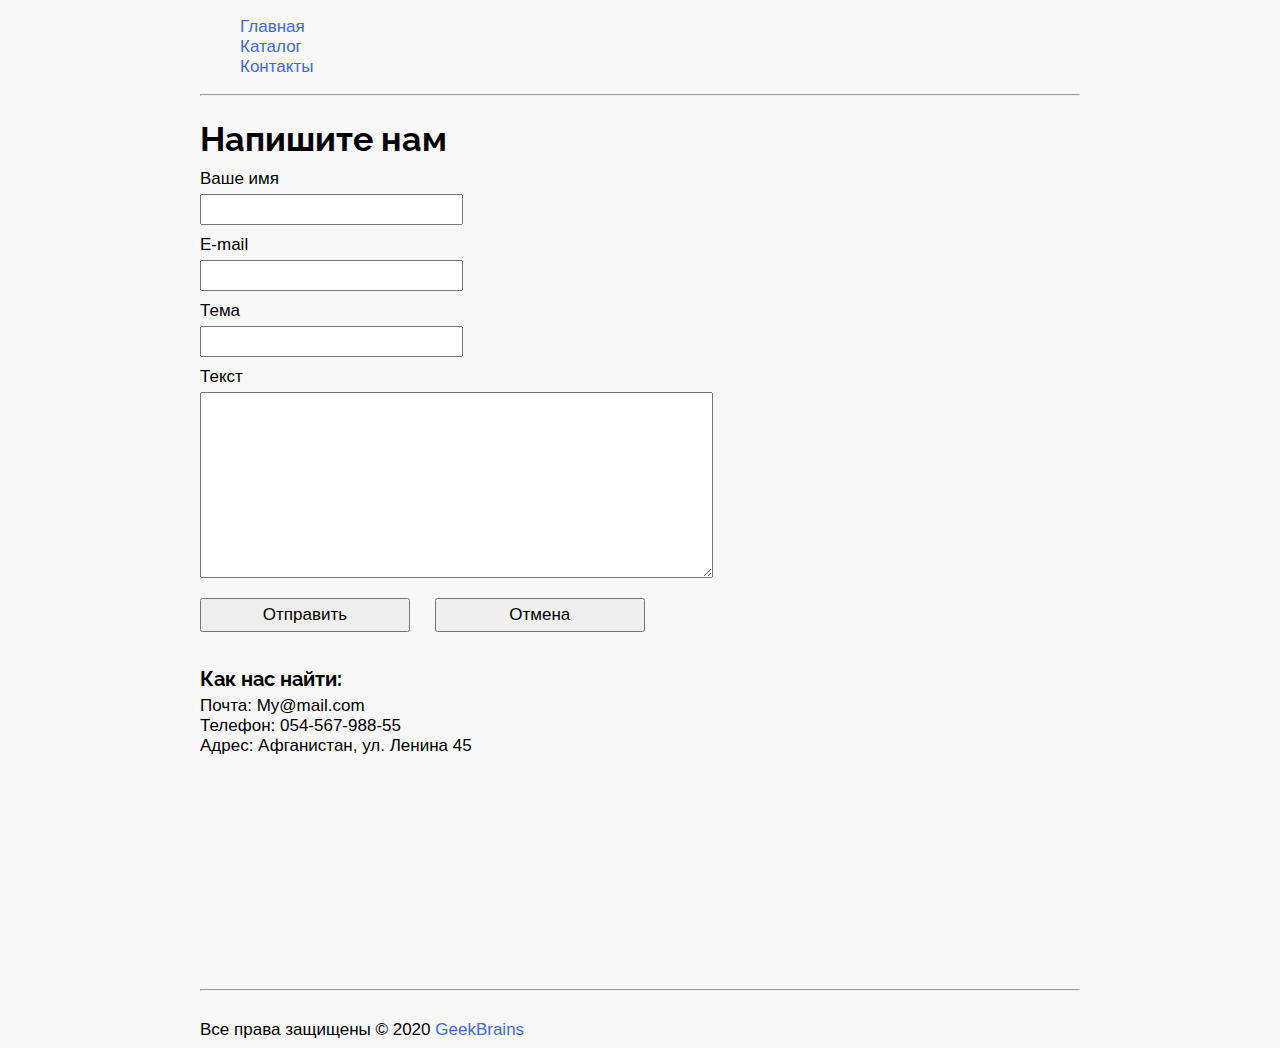
<file: contacts.html>
<!DOCTYPE html>
<html lang="en">
  <head>
    <meta charset="UTF-8" />
    <!-- Подключение шрифтов -->
    <link
      href="https://fonts.googleapis.com/css2?family=Raleway:wght@400;600&display=swap"
      rel="stylesheet"
    />
    <link
      href="https://fonts.googleapis.com/css2?family=Montserrat&display=swap"
      rel="stylesheet"
    />
    <!-- Подключение CSS -->
    <link rel="stylesheet" href="style.css" />
    <title>Контакты</title>
  </head>

  <body>
    <ul class="Menu">
      <li><a href="index.html">Главная</a></li>
      <li><a href="catalog/catalog.html">Каталог</a></li>
      <li><a href="contacts.html">Контакты</a> <br /></li>
    </ul>
    <hr />
    <h1 class="Heading">Напишите нам</h1>
    <form class="Form" action="#">
      Ваше имя <br />
      <input type="text" placeholder="" /> <br />
      E-mail <br />
      <input type="email" placeholder="" /> <br />
      Тема <br />
      <input type="text" placeholder="" /> <br />
      Текст <br />
      <textarea name="Text" cols="53" rows="10"></textarea> <br />
      <input type="submit" value="Отправить" />
      <input type="reset" value="Отмена" /> <br />
    </form>
    <br />

    <h3 class="SubHeading">Как нас найти:</h3>

    Почта: My@mail.com <br />
    Телефон: 054-567-988-55 <br />
    Адрес: Афганистан, ул. Ленина 45 <br />
    <br />

    <iframe
      src="https://www.google.com/maps/embed?pb=!1m18!1m12!1m3!1d3835.228375819764!2d61.65764295104628!3d32.77282398087988!2m3!1f0!2f0!3f0!3m2!1i1024!2i768!4f13.1!3m3!1m2!1s0x0%3A0x0!2zMzLCsDQ2JzIyLjIiTiA2McKwMzknMzUuNCJF!5e1!3m2!1sru!2sua!4v1599674869538!5m2!1sru!2sua"
      width="800"
      height="200"
      frameborder="0"
      style="border: 0"
      allowfullscreen=""
      aria-hidden="false"
      tabindex="0"
    ></iframe>

    <footer>
      <hr />
      <br />
      Все права защищены &copy;&nbsp;2020
      <a href="https://geekbrains.ru/" target="_blank">GeekBrains</a>
    </footer>
  </body>
</html>
</file>
<file: style.css>
body {
  background-color: #f8f8f8;
  font-family: "Montserat", sans-serif;
  font-size: 17px;
  margin-left: 200px;
  margin-right: 200px;
}
a:link {
  text-decoration: none;
  color: royalblue;
}
a:visited {
  color: darkslateblue;
}
a:hover {
  color: black;
}

.Form input {
  line-height: 25px;
  width: 29%;
  margin-bottom: 10px;
  margin-top: 5px;
  font-family: "Montserat", sans-serif;
  font-size: medium;
}

.Form textarea {
  font-family: "Montserat", sans-serif;
  font-size: medium;
  margin-bottom: 10px;
  margin-top: 5px;
}
input[type="submit"],
input[type="reset"] {
  font-family: "Montserat", sans-serif;
  font-size: 17px;
  width: 210px;
  padding: 5px;
  padding-right: 25px;
  padding-left: 25px;
  margin-right: 20px;
}

.Menu li {
  list-style-type: none;
}

.List li {
  list-style: url(img/Icons/check.svg);
}

.Heading {
  font-family: "Raleway", sans-serif;
  margin-bottom: 10px;
}
.SubHeading {
  font-family: "Raleway", sans-serif;
  margin-top: 5px;
  margin-bottom: 5px;
}
.Paragraph {
  font-size: 17px;
  margin: 2, 2, 10, 10px;
}
</file>
